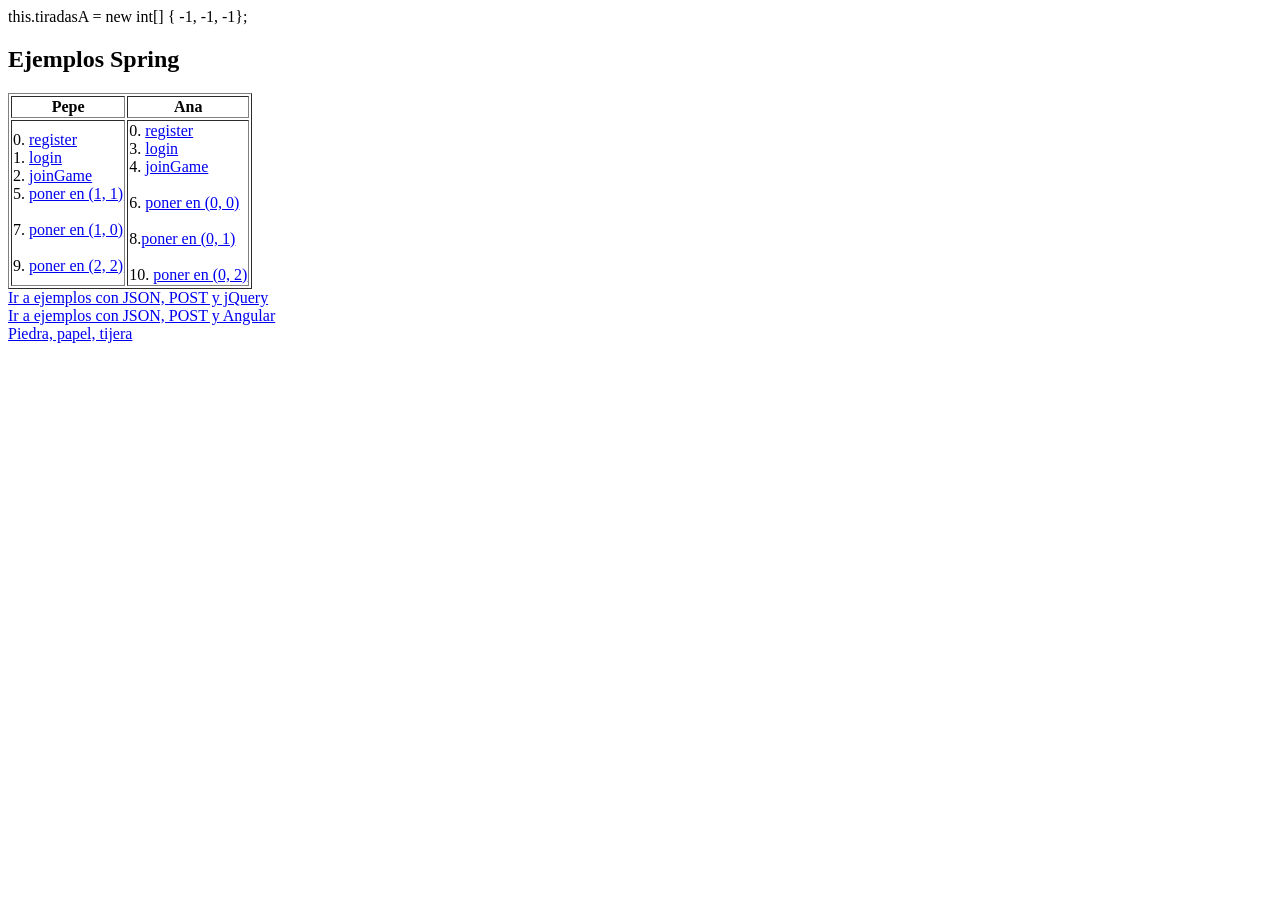
<file: games/bin/main/webapp/index.html>
this.tiradasA = new int[] { -1, -1, -1};<html>
<body>
<h2>Ejemplos Spring</h2>

<table border="1">
	<tr>
		<th>Pepe</th><th>Ana</th>
	</tr>
	<tr>
		<td>
			0. <a href="http://localhost:8080/register?email=pepe@pepe.com&userName=pepe&pwd1=pepe123&pwd2=pepe123">register</a><br>
			1. <a href="http://localhost:8080/login?userName=pepe&pwd=pepe123">login</a><br>
			2. <a href="http://localhost:8080/joinGame?gameName=tictactoe">joinGame</a><br>
			5. <a href="http://localhost:8080/move?coordinate=1&coordinate=1">poner en (1, 1)</a><br>
			<br>
			7. <a href="http://localhost:8080/move?coordinate=1&coordinate=0">poner en (1, 0)</a><br>
			<br>
			9. <a href="http://localhost:8080/move?coordinate=2&coordinate=2">poner en (2, 2)</a><br>
		</td>
		<td>
			0. <a href="http://localhost:8080/register?email=ana@ana.com&userName=ana&pwd1=ana123&pwd2=ana123">register</a><br>
			3. <a href="http://localhost:8080/login?userName=ana&pwd=ana123">login</a><br>
			4. <a href="http://localhost:8080/joinGame?gameName=tictactoe">joinGame</a><br>
			<br>
			6. <a href="http://localhost:8080/move?coordinate=0&coordinate=0">poner en (0, 0)</a><br>
			<br>
			8.<a href="http://localhost:8080/move?coordinate=0&coordinate=1">poner en (0, 1)</a><br>
			<br>
			10. <a href="http://localhost:8080/move?coordinate=0&coordinate=2">poner en (0, 2)</a><br>
		</td>
	</tr>
</table>

	<a href="post/index.html">Ir a ejemplos con JSON, POST y jQuery</a><br>
	<a href="angular/index.html">Ir a ejemplos con JSON, POST y Angular</a><br>
	
	<a href="indexppt.html">Piedra, papel, tijera</a>
</body>
</html>
</file>
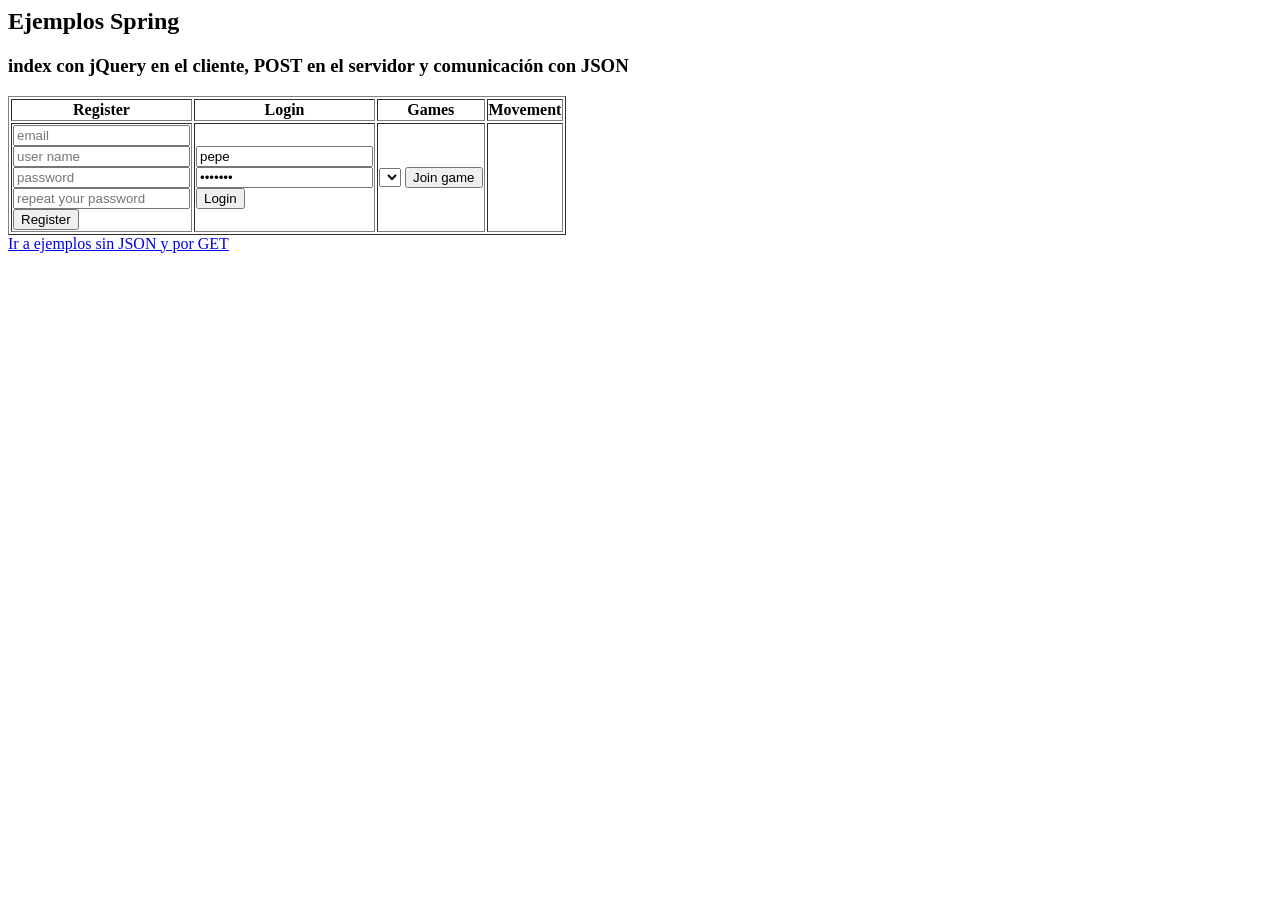
<file: games/bin/main/webapp/post/index.html>
<html>
<meta charset="UTF-8">
<body>
<script src="https://ajax.googleapis.com/ajax/libs/jquery/1.11.3/jquery.min.js"></script>
<h2>Ejemplos Spring</h2>
<h3>index con jQuery en el cliente, POST en el servidor y comunicación con JSON</h3>

<table border="1">
	<tr>
		<th>Register</th>
		<th>Login</th>
		<th>Games</th>
		<th>Movement</th>
	</tr>
	<tr>
		<td id="divRegister"></td>
		<td id="divLogin"></td>
		<td id="divGames"></td>
		<td id="divMovement"></td>
	</tr>
</table>
	<a href="index.html">Ir a ejemplos sin JSON y por GET</a>
<script>

$(document).ready(function() {
	$("#divRegister").load("register.html");
	$("#divLogin").load("login.html");
	$("#divGames").load("games.html");
});
</script>
</body>
</html>
</file>
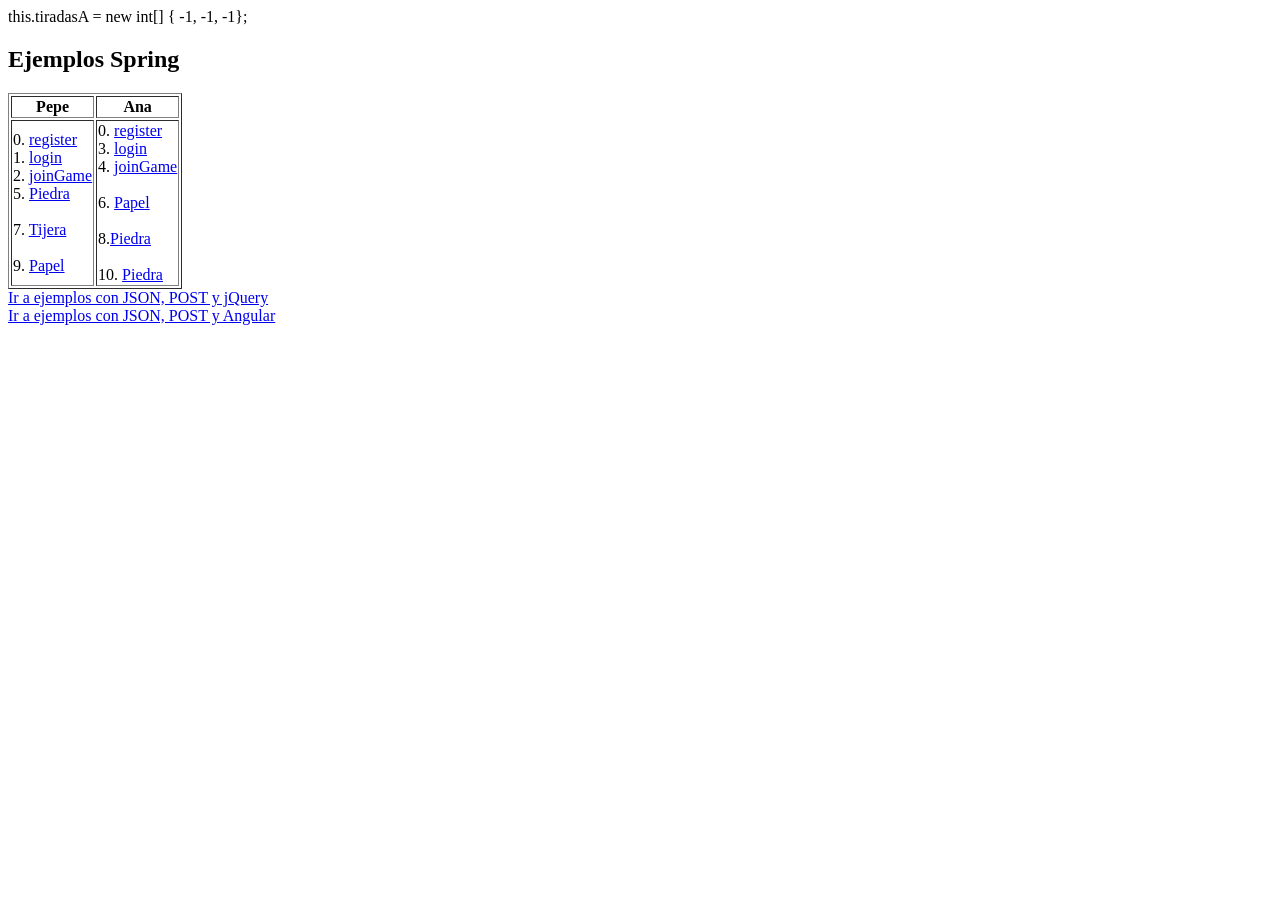
<file: games/bin/main/webapp/indexppt.html>
this.tiradasA = new int[] { -1, -1, -1};<html>
<body>
<h2>Ejemplos Spring</h2>

<table border="1">
	<tr>
		<th>Pepe</th><th>Ana</th>
	</tr>
	<tr>
		<td>
			0. <a href="http://localhost:8080/register?email=pepe@pepe.com&userName=pepe&pwd1=pepe123&pwd2=pepe123">register</a><br>
			1. <a href="http://localhost:8080/login?userName=pepe&pwd=pepe123">login</a><br>
			2. <a href="http://localhost:8080/joinGame?gameName=Piedra,%20papel,%20tijera">joinGame</a><br>
			5. <a href="http://localhost:8080/move?coordinate=1&coordinate=0">Piedra</a><br>
			<br>
			7. <a href="http://localhost:8080/move?coordinate=1&coordinate=2">Tijera</a><br>
			<br>
			9. <a href="http://localhost:8080/move?coordinate=2&coordinate=1">Papel</a><br>
		</td>
		<td>
			0. <a href="http://localhost:8080/register?email=ana@ana.com&userName=ana&pwd1=ana123&pwd2=ana123">register</a><br>
			3. <a href="http://localhost:8080/login?userName=ana&pwd=ana123">login</a><br>
			4. <a href="http://localhost:8080/joinGame?gameName=Piedra,%20papel,%20tijera">joinGame</a><br>
			<br>
			6. <a href="http://localhost:8080/move?coordinate=0&coordinate=1">Papel</a><br>
			<br>
			8.<a href="http://localhost:8080/move?coordinate=0&coordinate=0">Piedra</a><br>
			<br>
			10. <a href="http://localhost:8080/move?coordinate=0&coordinate=0">Piedra</a><br>
		</td>
	</tr>
</table>

	<a href="post/index.html">Ir a ejemplos con JSON, POST y jQuery</a><br>
	<a href="angular/index.html">Ir a ejemplos con JSON, POST y Angular</a><br>
</body>
</html>
</file>
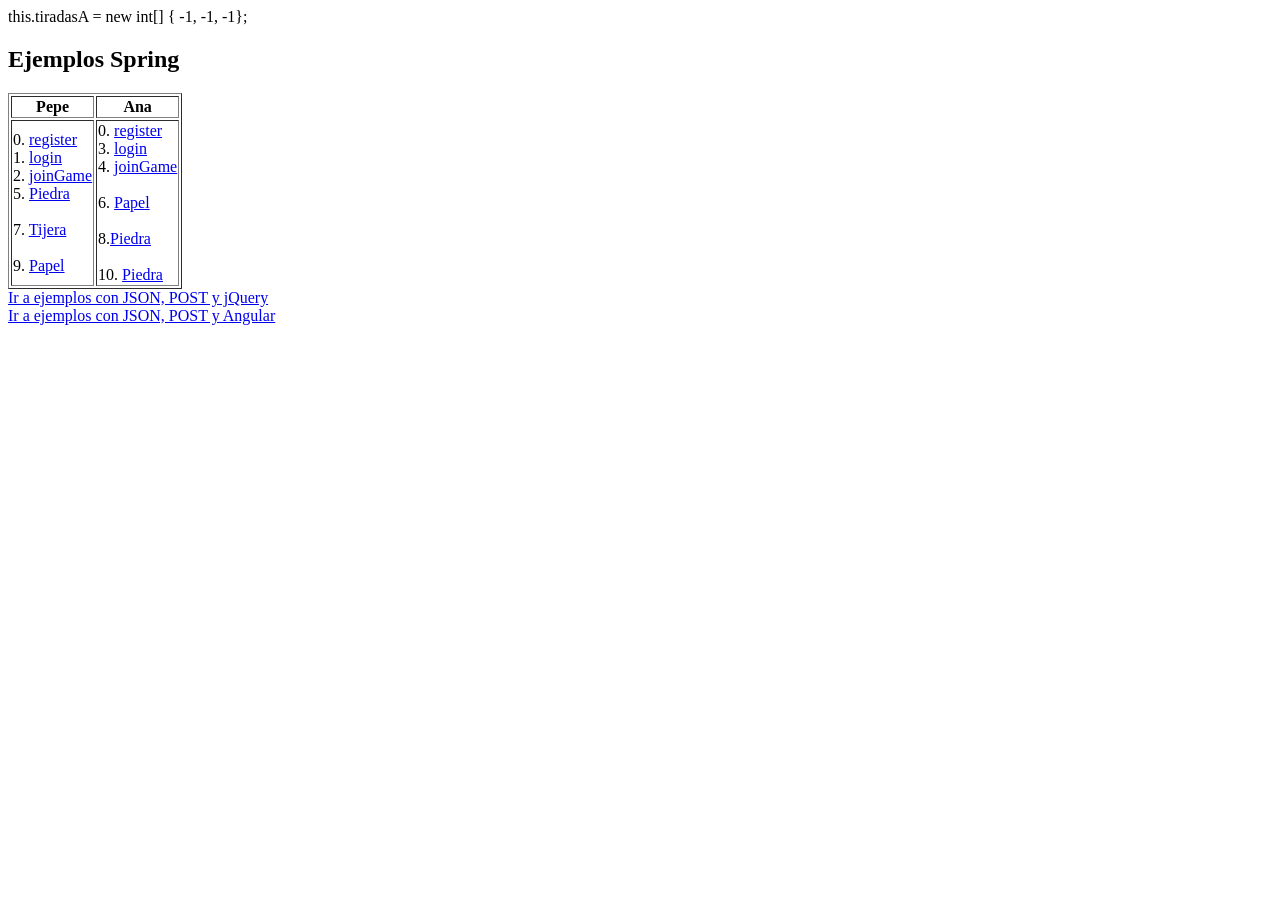
<file: games/src/main/webapp/indexppt.html>
this.tiradasA = new int[] { -1, -1, -1};<html>
<body>
<h2>Ejemplos Spring</h2>

<table border="1">
	<tr>
		<th>Pepe</th><th>Ana</th>
	</tr>
	<tr>
		<td>
			0. <a href="http://localhost:8080/register?email=pepe@pepe.com&userName=pepe&pwd1=pepe123&pwd2=pepe123">register</a><br>
			1. <a href="http://localhost:8080/login?userName=pepe&pwd=pepe123">login</a><br>
			2. <a href="http://localhost:8080/joinGame?gameName=Piedra,%20papel,%20tijera">joinGame</a><br>
			5. <a href="http://localhost:8080/move?coordinate=1&coordinate=0">Piedra</a><br>
			<br>
			7. <a href="http://localhost:8080/move?coordinate=1&coordinate=2">Tijera</a><br>
			<br>
			9. <a href="http://localhost:8080/move?coordinate=2&coordinate=1">Papel</a><br>
		</td>
		<td>
			0. <a href="http://localhost:8080/register?email=ana@ana.com&userName=ana&pwd1=ana123&pwd2=ana123">register</a><br>
			3. <a href="http://localhost:8080/login?userName=ana&pwd=ana123">login</a><br>
			4. <a href="http://localhost:8080/joinGame?gameName=Piedra,%20papel,%20tijera">joinGame</a><br>
			<br>
			6. <a href="http://localhost:8080/move?coordinate=0&coordinate=1">Papel</a><br>
			<br>
			8.<a href="http://localhost:8080/move?coordinate=0&coordinate=0">Piedra</a><br>
			<br>
			10. <a href="http://localhost:8080/move?coordinate=0&coordinate=0">Piedra</a><br>
		</td>
	</tr>
</table>
<div id="textosRecibidos"></div>

	<a href="post/index.html">Ir a ejemplos con JSON, POST y jQuery</a><br>
	<a href="angular/index.html">Ir a ejemplos con JSON, POST y Angular</a><br>
	
	  
	<script>
	var ws;
	function login(userName, pwd){
		var request=new XMLHttpRequest();
		request.open("GET", "http://localhost:8080/login?userName="+userName+"&pwd="+pwd);
		request.onreadystatechange = function() {
			if(request.readyState==4) {
				textosRecibidos.innerHTML=request.responseText;
				var ws=new WebSocket("ws://localhost:8080/gamews");
				ws.onopen=function(){
					add("Conectado");	
				}
				ws.onerror=function(){
					add("Error al conectar el WS");
				}
				ws.onmessage=function(message){
					var data=message.data;
					data=JSON.parse(data);
					
					if(data.TYPE=="MATCH"){
						add(JSON.stringify(data));
					}else
						add("Mensaje desconocido");
				}
				
			}
		};
		request.send();
	}
	
	function joinGame(gameName){
		var request=new XMLHttpRequest();
		request.open("GET", "http://localhost:8080/joinGame?gameName="+gameName);
		request.onreadystatechange = function() {
			if(request.readyState==4) 
				add(request.responseText);
			var ws=new WebSocket("ws://localhost:8080/gamews");
			ws.onerror=function(){
				add("Error al conectar el WS");
			}
		};
		request.send();
	}
	
	function move(coordinate){
		var p = {
			TYPE : "MOVEMENT",
			coordinate : [coordinate]}
		};
		ws.send(JSON.stringify(p));
	}
	
	function add(texto){
		var div=document.createElement("div");
		textosRecibidos.appendChild(div);
		div.innerHTML=texto;
	}
	</script>
	
	
</body>
</html>
</file>
